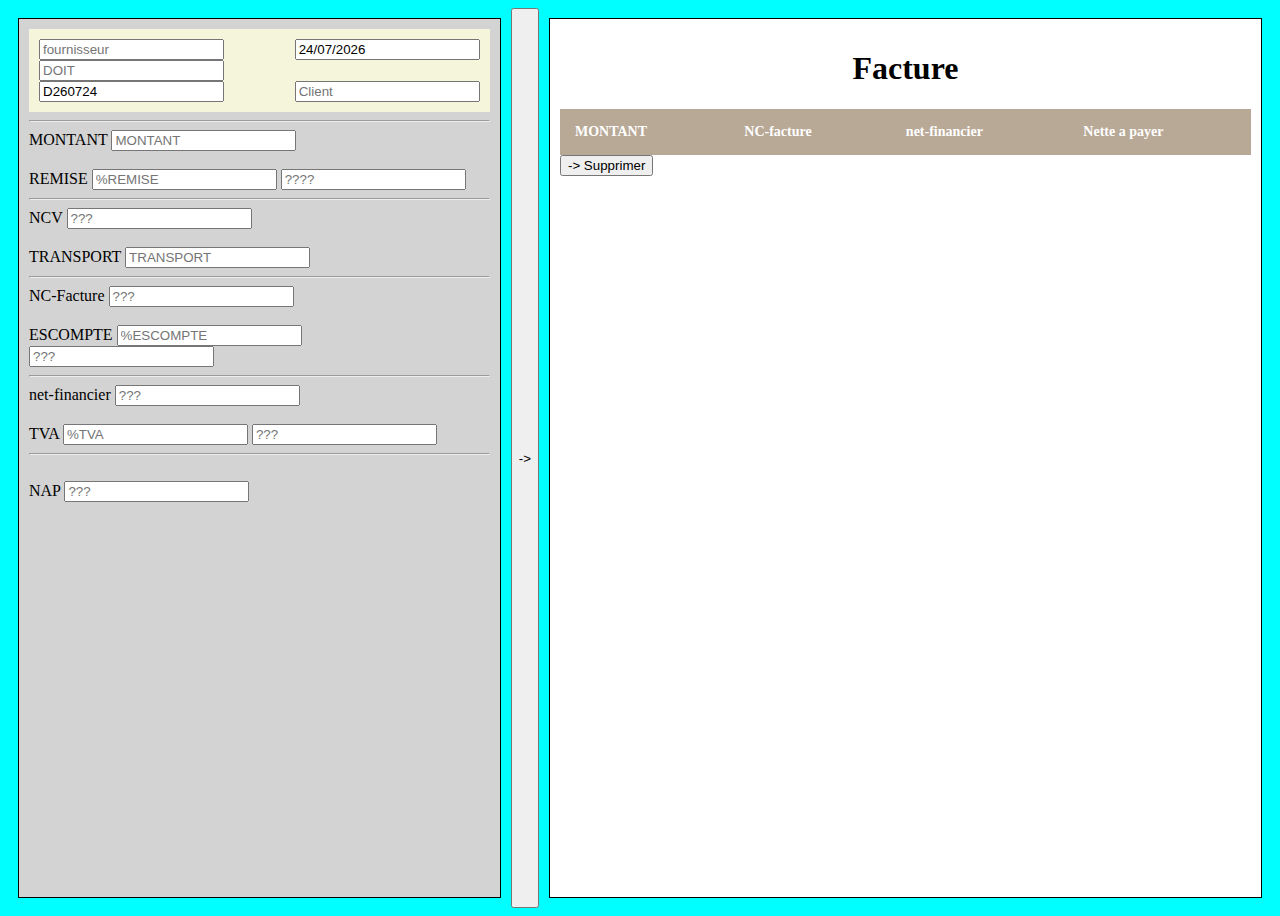
<file: index.html>
<!DOCTYPE html>
<html lang="en">

<head>
    <meta charset="UTF-8">
    <meta name="viewport" content="width=device-width, initial-scale=1.0">
    <title>facture automatique</title>
    <link rel="stylesheet" href="style.css">
    <script src="script.js" defer></script>
</head>

<body>
    <div id="main">
        <div class="mesdivs" id="gauche">
            <div id="facture">
                <div id="entete">
                    <div id="enhaut">
                        <input type="text" placeholder="fournisseur" id="fournisseur">
                        <input type="text" placeholder="date" id="date">
                    </div>
                    <div id="enmilieu">
                        <input type="text" placeholder="DOIT" id="DOIT">
                    </div>
                    <div id="enbas">
                        <input type="text" placeholder="NUMBER" id="num_facture">
                        <input type="text" placeholder="Client" id="client">
                    </div>

                </div>
                <hr>
                <div id="tableau">
                    <div id="MONTANT">
                        <label for="montant">MONTANT</label>
                        <input type="text" placeholder="MONTANT" id="montant">
                    </div>
                    <br>
                    <div id="REMISE">
                        <label for="remise" class="remiz">REMISE
                            <input type="number" placeholder="%REMISE" id="pourcentage-remise" class="">
                        </label>
                            <input type="number" placeholder="????" id="remise">
                    </div>
                </div>
                <hr>
                <div id="tableau">
                    <div id="ncv">
                        <label for="NCV">NCV</label>
                        <input type="text" placeholder="???" id="NCV">
                    </div>
                    <br>
                    <div id="TRANSPORT">
                        <label for="transport">TRANSPORT</label>
                        <input type="text" placeholder="TRANSPORT" id="transport">
                    </div>
                </div>
                <hr>
                <div id="tableau">
                    <div id="NC-facture">
                        <label for="NC-Facture">NC-Facture</label>
                        <input type="text" placeholder="???" id="NC-Facture">
                    </div>
                    <br>
                    <div id="ESCOMPTE">
                        <label for="escompte">ESCOMPTE
                            <input type="text" placeholder="%ESCOMPTE" id="escompte-valeur">
                        
                    </label>
                        <input type="text" placeholder="???" id="escompte">

                    </div>
                </div>
                <hr>
                <div id="tableau">
                    <div id="net-Financier">
                        <label for="net-financier">net-financier</label>
                        <input type="text" placeholder="???" id="net-financier">
                    </div>
                    <br>
                    <div id="tva">
                        <label for="TVA">TVA
                            <input type="text" placeholder="%TVA" id="tva-valeur">
                        
                    </label>
                        <input type="text" placeholder="???" id="TVA">
                    </div>
                </div>
                <hr>
                <div id="tableau">
                    <br>
                    <div id="nap">
                        <label for="NAP">NAP</label>
                        <input type="text" placeholder="???" id="NAP">
                    </div>
                </div>



            </div>

        </div>
        <button class="btn" id="genere-facture">-></button>
        <div class="mesdivs" id="droite">
            <H1 style="text-align: center;">Facture</H1>
            <table>
                <thead>
                    <tr>
                        <th>MONTANT</th>
                        <th>NC-facture</th>
                        <th> net-financier</th>
                        <th>Nette a payer</th>
                    </tr>
                </thead>
                <tbody id="tableBody">
                    <!-- Les lignes seront ajoutées ici avec JS -->
                </tbody>
            </table>
            <button id="supprimer-facture">-> Supprimer</button>
        </div>
</body>

</html>
</file>
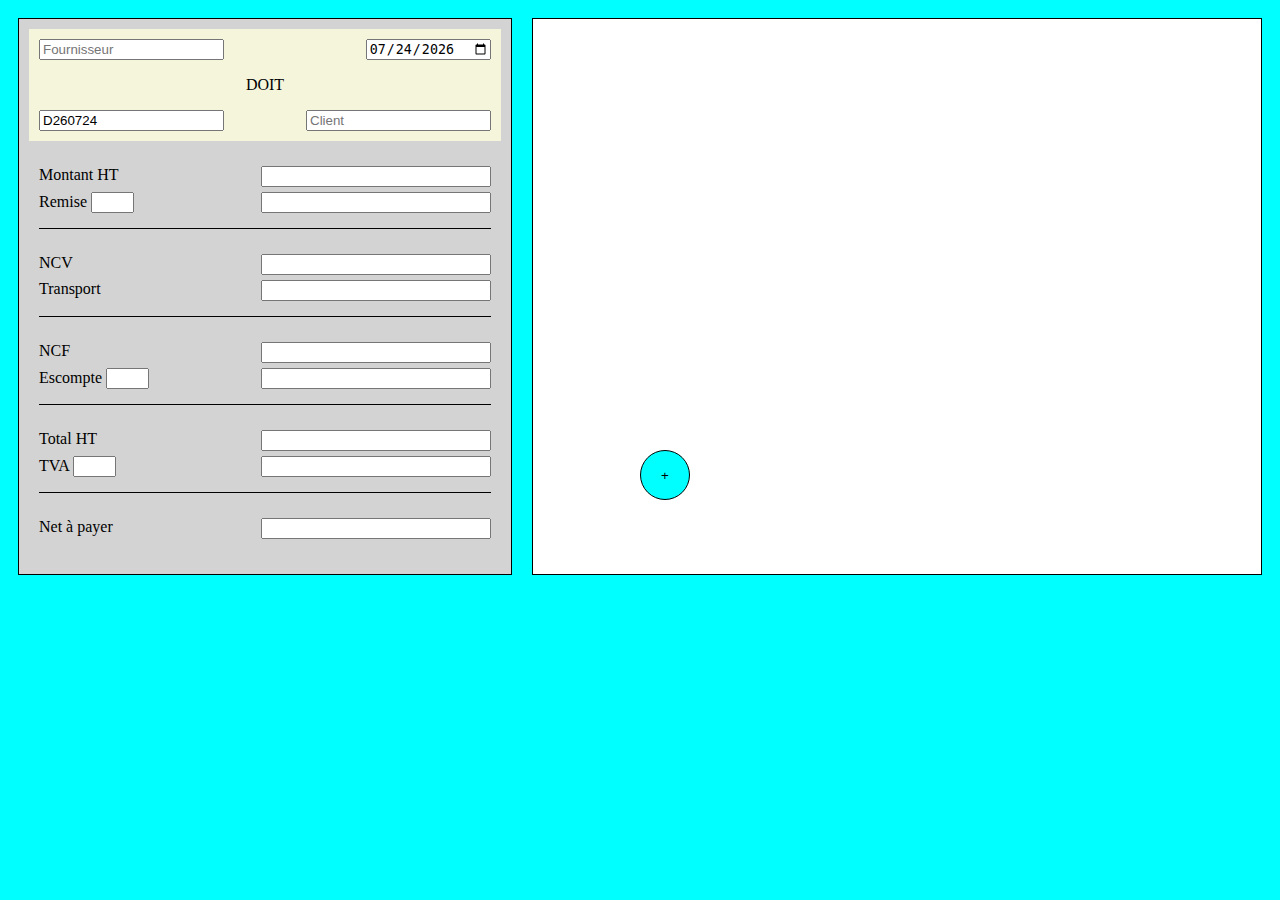
<file: factureAutomatique/index.html>
<!DOCTYPE html>
<html lang="en">
  <head>
    <meta charset="UTF-8" />
    <meta name="viewport" content="width=device-width, initial-scale=1.0" />
    <link rel="stylesheet" href="style.css" />
    <script src="script.js"></script>
    <title>Facture Automatique </title>
  </head>
  <body>
    <div id="main">
      <div class="mesdivs" id="gauche">
        <div id="facture">
          <div id="entete">
            <div id="enhaut">
              <input
                type="text"
                name="fournisseur"
                id="fournisseur"
                placeholder="Fournisseur"
              />
              <input type="date" name="date" id="date" />
            </div>

            <p>DOIT</p>
            <div id="enbas">
              <input type="numero" name="numero" id="numero" />
              <input
                type="text"
                name="client"
                id="client"
                placeholder="Client"
              />
            </div>
          </div>
          <div class="corps">
            <section class="elementsfac" id="idncv">
              <div>
                <label for="montantht">Montant HT</label>
                <input type="number" name="montantht" id="montantht" /> <br />
              </div>

              <div>
                <label for="remise"
                  >Remise
                  <input type="number" name="tauxremise" id="tauxremise" />
                </label>
                <input type="number" name="remise" id="remise" />
              </div>
            </section>

            <section class="elementsfac" id="idncf">
              <div>
                <label for="ncv"> NCV</label>
                <input type="number" name="ncv" id="ncv" /> <br />
              </div>

              <div>
                <label for="transport">Transport</label>
                <input type="number" name="transport" id="transport" />
              </div>
            </section>

            <section class="elementsfac" id="nf">
              <div>
                <label for="ncf"> NCF</label>
                <input type="number" name="ncf" id="ncf" /> <br />
              </div>

              <div>
                <label for="escompte"
                  >Escompte
                  <input type="number" name="tauxescompte" id="tauxescompte"
                /></label>
                <input type="number" name="escompte" id="escompte" />
              </div>
            </section>

            <section class="elementsfac" id="total">
              <div>
                <label for="totalht">Total HT</label>
                <input type="number" name="totalht" id="totalht" /> <br />
              </div>
<div>
              <label for="tva"
                >TVA <input type="number" name="tauxtva" id="tauxtva"
              /></label>
              <input type="number" name="tva" id="tva" /> <br />
              
            </div>
              
             </section>

             <section class="elementsfac"  id="nap">
              <div>

              <label for="totalttc">Net à payer </label>
              <input type="number" name="totalttc" id="totalttc" />
            
              </div>
             </section>
          </div>
        </div>
      </div>

      <button id="roundmidbtn">
      +
      </button>


      <div class="mesdivs" id="droite"></div>
    </div>
  </body>
</html>
</file>
<file: style.css>
html {
    background-color: aqua;
}

#main {
    display: flex;
    flex-direction: row;
    height: 100vh;
    flex-wrap: wrap;

}

#gauche {
    background-color: lightgrey;
    flex: 2;
}

#droite {
    background-color: white;
    flex: 3;
}

.mesdivs {
    border: 1px solid black;
    margin: 10px;
    padding: 10px;
}

#entete {
    display: flex;
    flex-direction: column;
    background-color: beige;
    padding: 10px;
}

#entete>p {
    align-self: center;
}

#enhaut {
    display: flex;
    justify-content: space-between;
}

#enbas {
    display: flex;
    justify-content: space-between;
}

.elementsfac {
    display: flex;
    flex-direction: column;
    padding-top: 15px;
    padding-bottom: 10px;
    border-bottom: 1px solid black;
    margin: 10px;


}

.elementsfac>div {
    display: flex;
    justify-content: space-between;
}

input[name="tauxremise"] {
    width: 35px;
}

.arrow-button {
    position: relative;
    bottom: 40px;
    right: 8px;
    width: 80px;
    height: 80px;
    border-radius: 50%;
    background: #500fca;
    border: none;
    cursor: pointer;
    top: 300px;
    align-items: center;
    justify-content: center;
    box-shadow: 0 4px 20px rgba(0, 0, 0, 0.2);
    transition: all 0.3s;
}

.arrow-button:hover {
    background: #928e89;
    transform: scale(1.05);
}

.arrow-button svg {
    width: 40px;
    height: 40px;
    fill: white;
}

.calculation-row {
    display: grid;
    grid-template-columns: 200px 1fr;
    gap: 20px;
    align-items: center;
}




.table-panel {
    background: white;
    padding: 30px;
    border-radius: 12px;
    box-shadow: 0 4px 20px rgba(0, 0, 0, 0.1);
}

table {
    width: 100%;
    border-collapse: collapse;
}

thead {
    background: #b8a896;
}

th {
    padding: 15px;
    color: white;
    font-weight: 600;
    text-align: left;
    font-size: 14px;
}

tbody tr {
    border-bottom: 1px solid #f0f0f0;
}

tbody tr:hover {
    background: #fafafa;
}

td {
    padding: 15px;
    color: #666;
}
</file>
<file: factureAutomatique/style.css>
html {
    background-color: aqua;
}

#main {
    display: flex;
    flex-direction: row;
    flex-wrap: wrap;

}

#gauche {
    background-color: lightgrey;
    flex:2;
}

#droite {
    background-color: white;
    flex:3;
}

.mesdivs {
    border: 1px solid black;
    margin: 10px;
    padding: 10px;
} 

#entete{
    display: flex;
    flex-direction: column;
    background-color: beige;
    padding: 10px;
}

#entete > p {
    align-self: center;
}

#enhaut{
    display: flex;
    justify-content: space-between;
}
#enbas{
    display: flex;
    justify-content: space-between;
}

.elementsfac {
    display: flex;
    flex-direction: column;
    padding-top: 15px;
    padding-bottom: 10px;
    border-bottom: 1px solid black;
    margin: 10px;


}

.elementsfac > div {
    display: flex;
    margin-bottom: 5px;
    justify-content: space-between;
}

.elementsfac > div > input{
    width: 50%;
}

.elementsfac > div > label{
    width: 50%;
}


 
input[name="tauxremise"], input[name="tauxescompte"], input[name="tauxtva"] {
    width: 35px;
}

#nap {
    border: none;
}

#roundmidbtn{

    position: absolute;
    border-radius: 100%;
    height: 50px;
    width: 50px;
    left: 50%;
    top: 50%;
    background-color: aqua;
    border: 1px solid;

}
</file>
